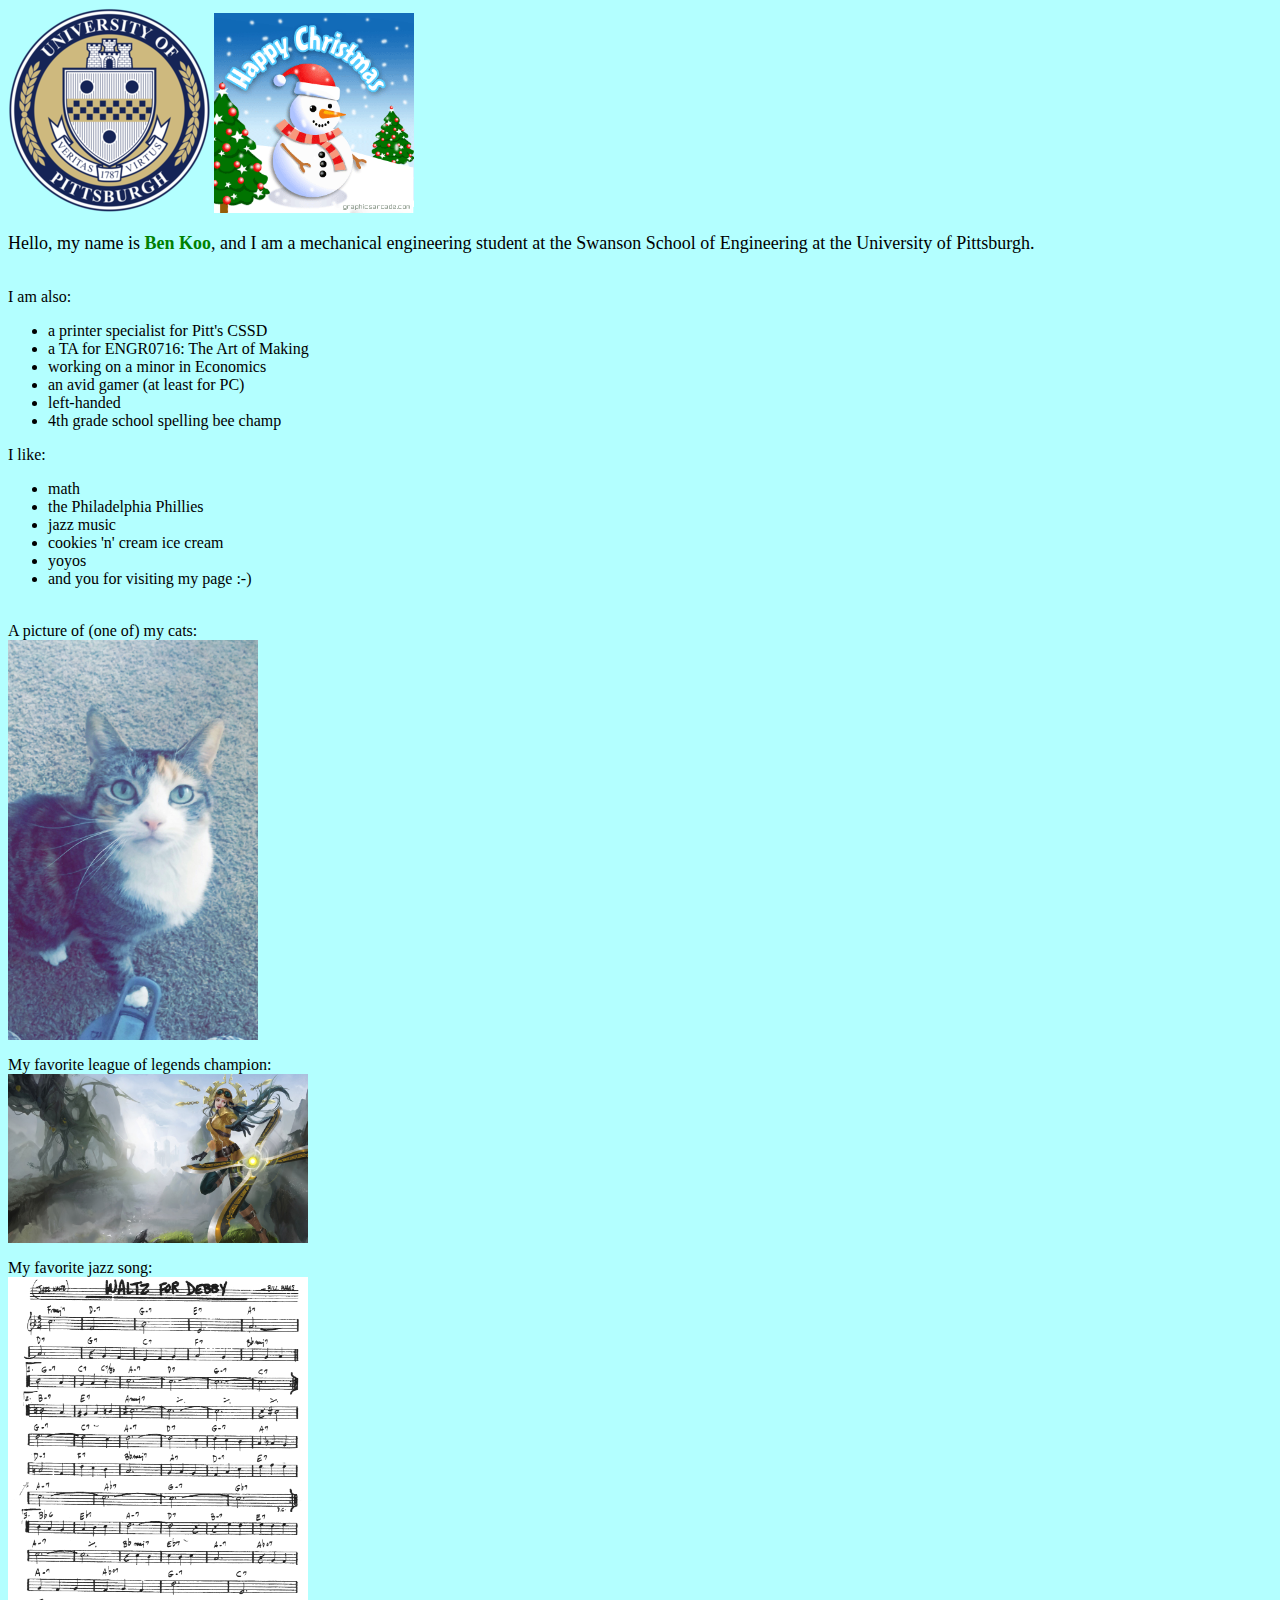
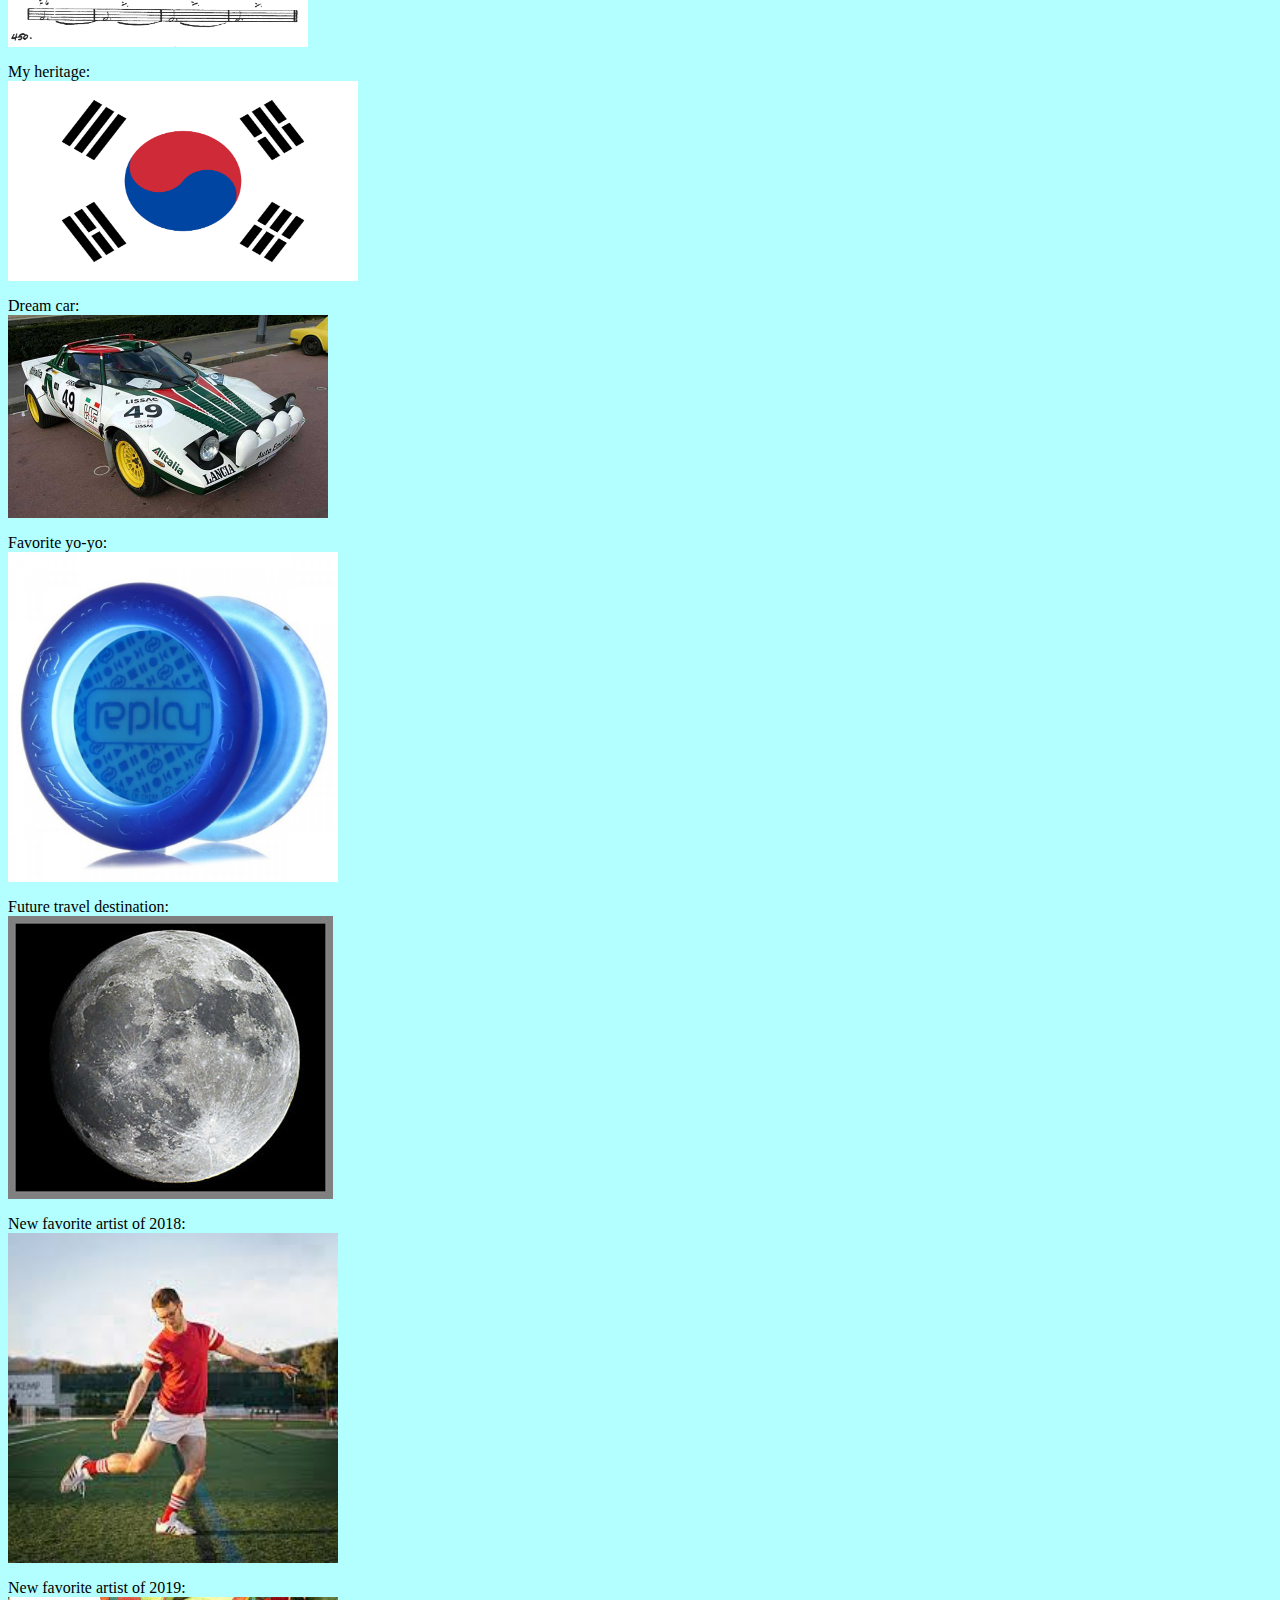
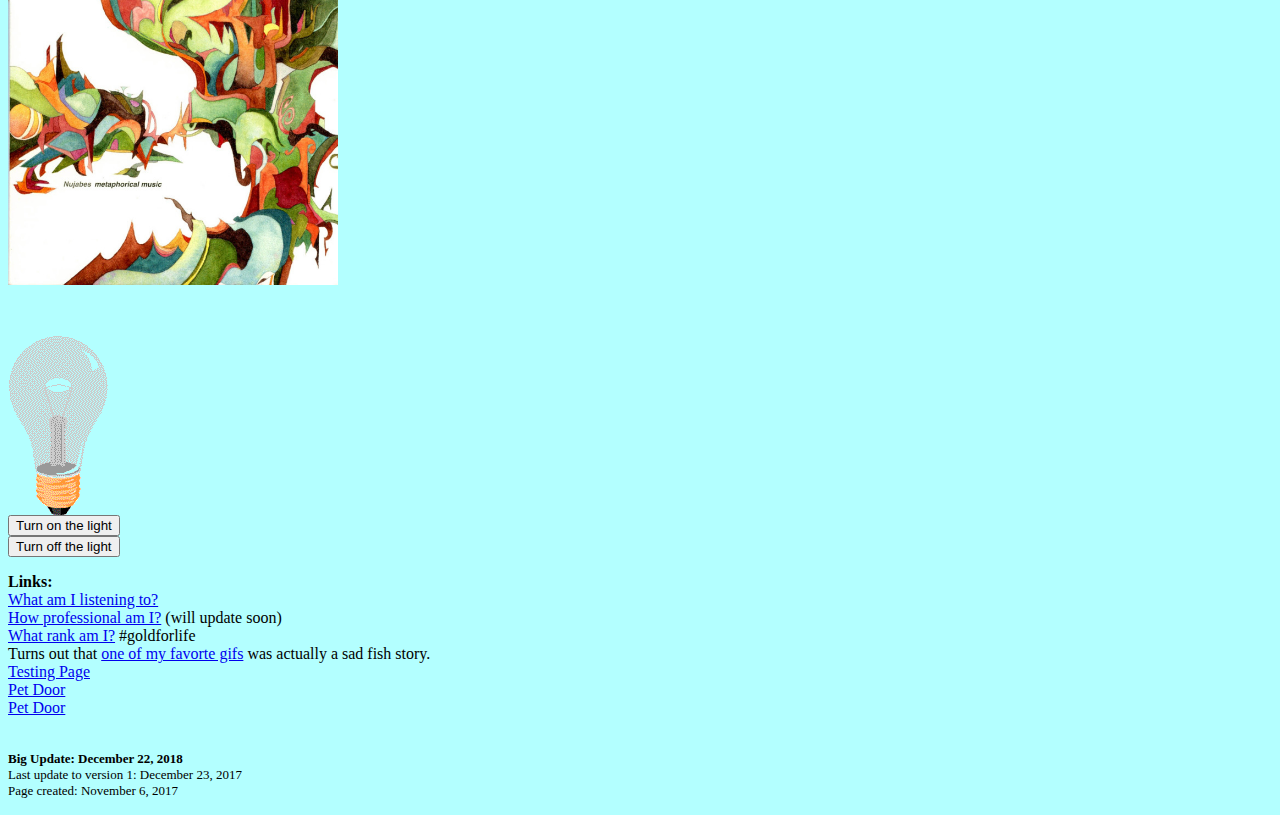
<file: index.html>
<html>
<head>
<title>
ben koo: pitt engineering student
</title>
<style>
body{
background-color:#b3ffff;
}
</style>
</head>
<body>

<img src="pitt_emblem_small.png" alt="Hail to Pitt!"> <img src="christmasgif.gif" style="width:200px;height:200px;"><p>

<font size="4">Hello, my name is <font color ="green"><b>Ben Koo</b></font>,
 and I am a mechanical engineering student at the Swanson School of Engineering at the University of Pittsburgh.</font><p>
<br>

I am also:
<ul>
<li>a printer specialist for Pitt's CSSD
<li>a TA for ENGR0716: The Art of Making
<li>working on a minor in Economics
<li>an avid gamer (at least for PC)
<li>left-handed
<li>4th grade school spelling bee champ
</ul>

I like:
<ul>
<li>math
<li>the Philadelphia Phillies
<li>jazz music
<li>cookies 'n' cream ice cream
<li>yoyos
<li>and you for visiting my page :-)
</ul> <p>
<br>

A picture of (one of) my cats: <br>
<img src="adriana.JPG" style="width:250px;height:400px;">
<p>
<!-- One of my favorite gifs: <br>
<img src="giphy.gif" style="width:250px;height:150px;">
<p> -->
My favorite league of legends champion: <br>
<img src="irelia.jpg" style="width:300px;height:169px;">
<p>
My favorite jazz song: <br>
<img src="waltzfordebby.png" style="width:300px;height:370px;">
<p>
My heritage: <br>
<img src="sk_flag.png" style="width:350px;height:200px;">
<p>
Dream car:<br>
<img src="lancia-stratos.jpg" style="width:320px;height:203px;">
<p>
Favorite yo-yo: <br>
<img src="replaypro.jpg" style="width:330px;height:330px;">
<p>
Future travel destination:<br>
<img src="moon.jpg">
<p>
New favorite artist of 2018: <br>
<img src="vulfpeck.jpg" style="width:330px;height:330px;">
<p>
New favorite artist of 2019: <br>
<img src="metaphoricalMusic.jpg" style="width:330px"> <p><br><p>

<img id="myImage" src="pic_bulboff.gif" style="width:100px"><br>
<button onclick="document.getElementById('myImage').src='pic_bulbon.gif'">Turn on the light</button><br>
<button onclick="document.getElementById('myImage').src='pic_bulboff.gif'">Turn off the light</button>
<p>

<b>Links:</b><br>
<a href="https://open.spotify.com/user/kihyo/playlist/4zWZ2KJyknVzM9xKZBO5Ox">What am I listening to?</a><br>
<a href="https://www.linkedin.com/in/benjamin-koo-262b9358/">How professional am I?</a> (will update soon)<br>
<a href="http://na.op.gg/summoner/userName=kihyo9">What rank am I?</a> #goldforlife<br>
Turns out that <a href="https://www.youtube.com/watch?v=1V0Pt-aSPQE">one of my favorte gifs</a> was actually a sad fish story.<br>
<a href="TestingPage.html" target="_self">Testing Page</a><br>
<a href="PetDoor.html" target="_self">Pet Door</a><br>
<a href="PetDoor2.mhtml" target="_self">Pet Door</a>
<p>

<br>
<b><font size="2">Big Update: December 22, 2018<br></b>
<font size="2">Last update to version 1: December 23, 2017<br>
Page created: November 6, 2017</font>
</body>
</html>
</file>
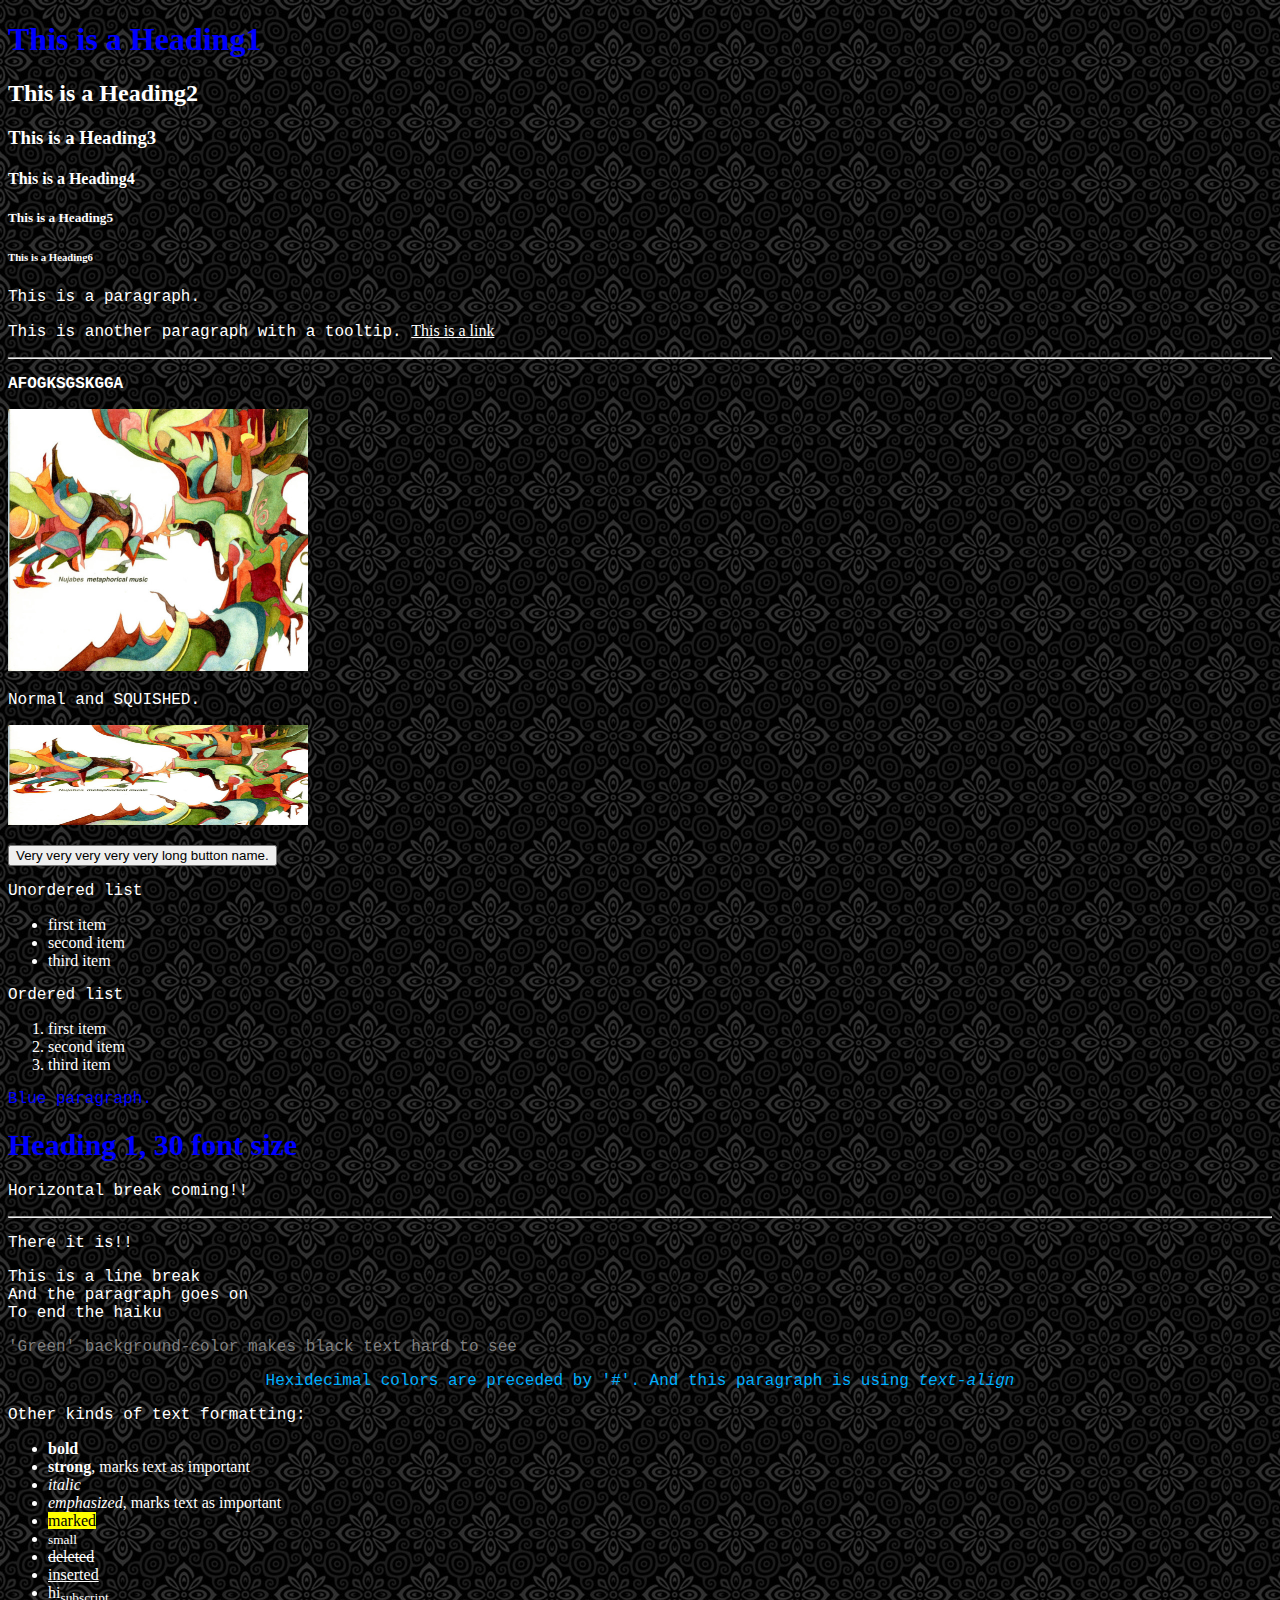
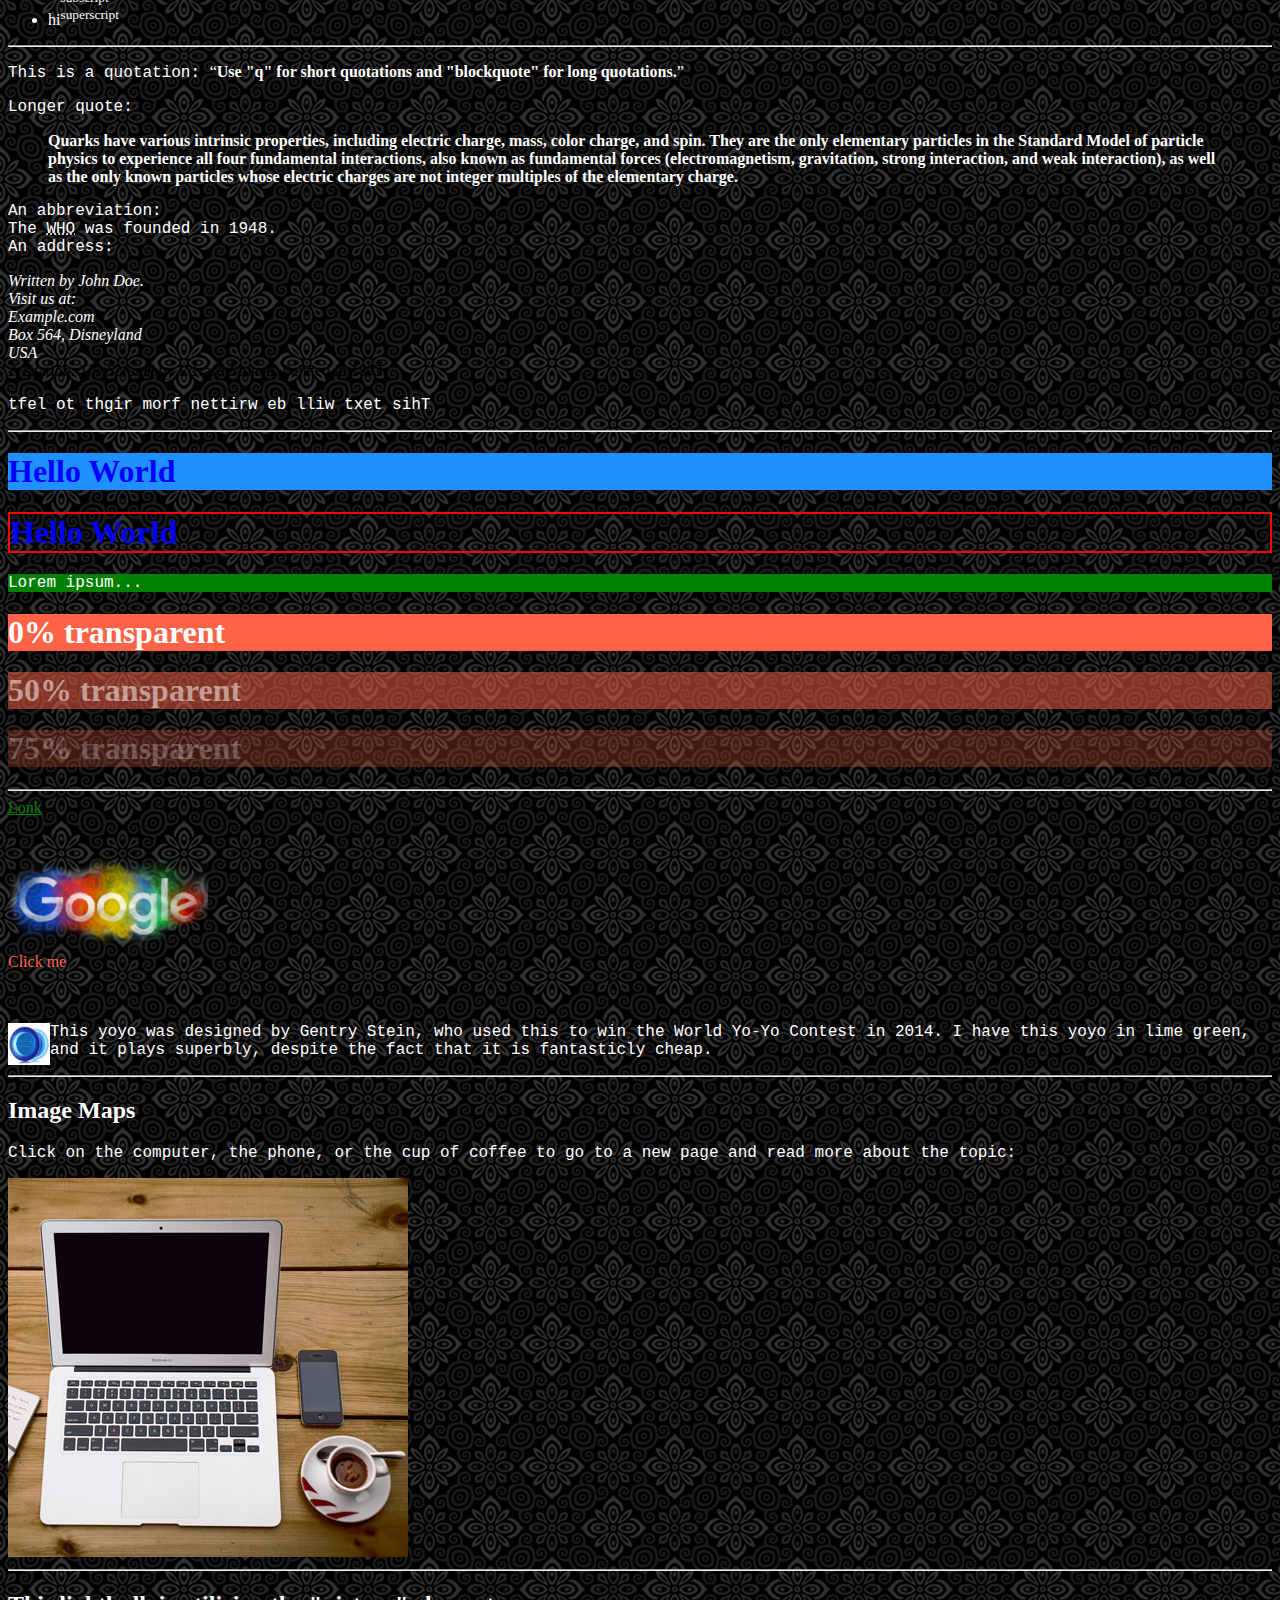
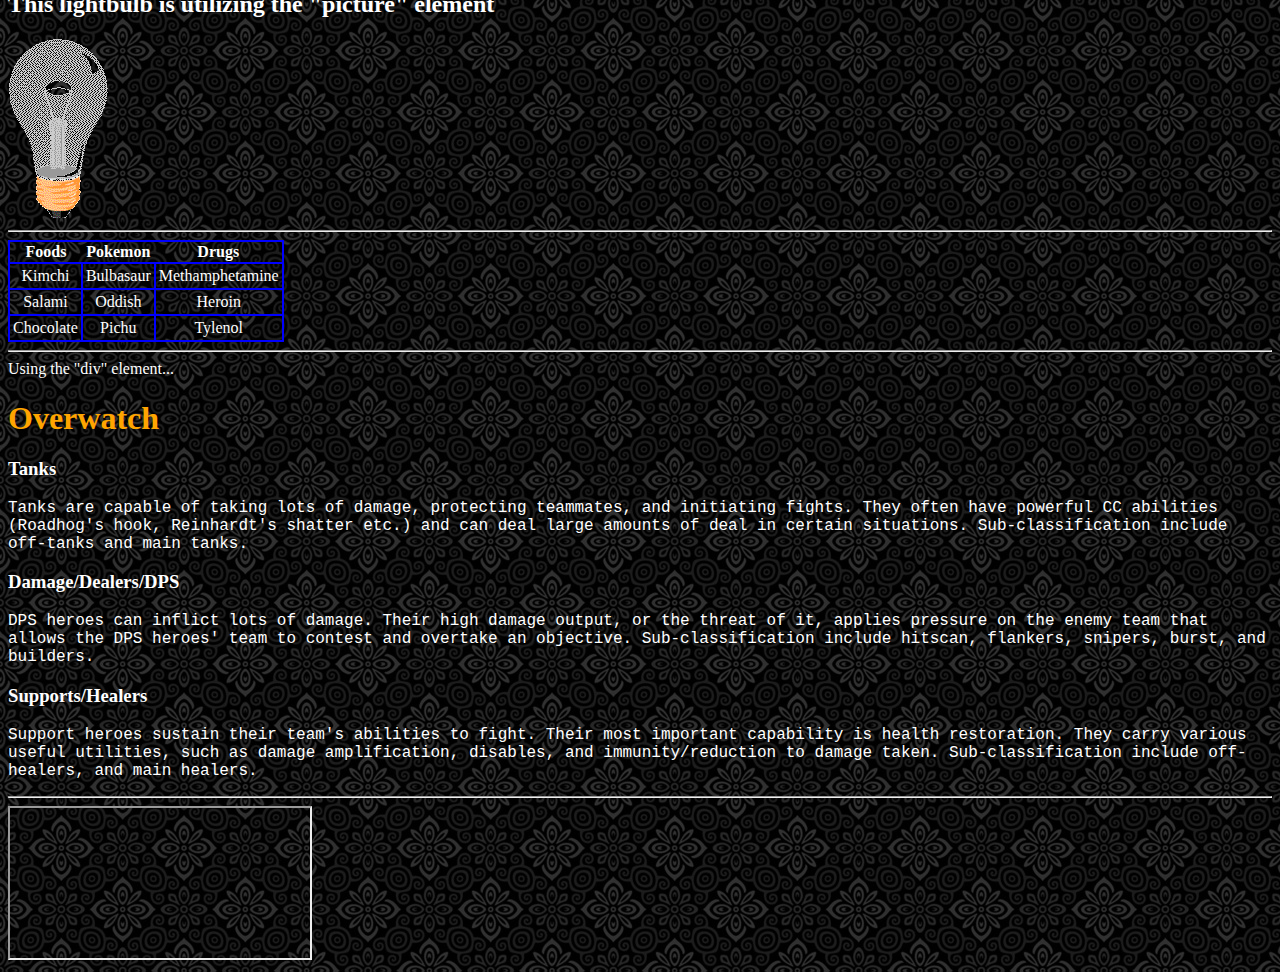
<file: TestingPage.html>
<!-- declares HTML5 -->
<!DOCTYPE html>

<!-- root element of html doc -->
<html lang="en-US">

<!-- metadata of this html doc -->
<head>
	<!-- page title -->
	<title>shit happens and it happens here</title>
	<style>
		h1 {
			color: blue;
			font-family: verdana;
			/*font-size: 150%;*/
		}

		h2, h3, h4, h5, h6, a, li, q, blockquote, address, th, td {
			color: white;
			font-family: verdana;
		}

		hr {
			color:white;
		}

		p  {
			color: white;
			font-family: courier;
			font-size: 100%;
/*			border: 3px solid powderblue;
			margin: 5px;
			padding: 20px;*/
		}
		a.test:hover{
			background-color: white;
			color: green;
			text-align: center;
			text-decoration: none;
			display: inline-block;
		}
		a.test:active {
			background-color: white;
			color: red;
			text-align: center;
			text-decoration: none;
		}
		tr, td{
			text-align: center;
			border: 2px solid blue;
			border-collapse: collapse;
			padding: 3px;
		}
		table{
			text-align: left;
			border: 2px solid white;
			border-collapse: collapse;
			padding: 3px;
			border-spacing: 10px;
		}
	</style>
</head>

<script>
function myFunction() {
  var x = document.getElementsByClassName("city");
  for (var i = 0; i < x.length; i++) {
    x[i].style.display = "none";
  }
}
</script>

<!-- body contains visible part of webpage -->
<body style="background-image:url('backgroundDark.jpg');">

<!-- h1 is large heading -->
<h1>This is a Heading1</h1>
<h2>This is a Heading2</h2>
<h3>This is a Heading3</h3>
<h4>This is a Heading4</h4>
<h5>This is a Heading5</h5>
<h6>This is a Heading6</h6>
<p>This is a paragraph.</p>

<p title="I should re-do the paragraph formatting for my actually webpage">This is another paragraph with a tooltip.
	<a href="https://www.google.com">This is a link</a>
</p>

<hr>

<p><b>AFOGKSGSKGGA</b></p>

<img src="metaphoricalMusic.jpg" width="300"/><br>
<p title="working to get more space">Normal and SQUISHED.</p>
<img src="metaphoricalMusic.jpg" width="300" height="100" alt="W3Schools.com"></img>

<p><button>Very very very very very long button name.</button></p>

<p> Unordered list</p>
<ul>
	<li>first item</li>
	<li>second item</li>
	<li>third item</li>
</ul>
<p> Ordered list</p>
<ol>
	<li>first item</li>
	<li>second item</li>
	<li>third item</li>
</ol>


<p style="color:blue"> Blue paragraph.</p>

<h1 style="font-size:30px;">Heading 1, 30 font size</h1>

<p>Horizontal break coming!!</p>
<hr>
<p>There it is!!</p>

<p>This is a line break<br>And the paragraph goes on<br>To end the haiku</p>

<p style="color:gray">'Green' background-color makes black text hard to see</p>

<p style="color:#00AFFF;text-align:center">Hexidecimal colors are preceded by '#'. And this paragraph is using <i>text-align</i></p>

<p>Other kinds of text formatting:</p>
<ul>
	<li><b>bold</b></li>
	<li><strong>strong</strong>, marks text as important</li>
	<li><i>italic</i></li>
	<li><em>emphasized</em>, marks text as important</li>
	<li><mark>marked</mark></li>
	<li><small>small</small></li>
	<li><del>deleted</del></li>
	<li><ins>inserted</ins></li>
	<li>hi<sub>subscript</sub></li>
	<li>hi<sup>superscript</sup></li>
</ul>

<hr>

<p>This is a quotation: <q><b>Use "q" for short quotations and "blockquote" for long quotations.</b></q></p>

<p>Longer quote:
	<blockquote>
		<b>Quarks have various intrinsic properties, including electric charge, mass, color charge, and spin. They are the only elementary particles in the Standard Model of particle physics to experience all four fundamental interactions, also known as fundamental forces (electromagnetism, gravitation, strong interaction, and weak interaction), as well as the only known particles whose electric charges are not integer multiples of the elementary charge.</b>
	</blockquote>
</p>


<p>An abbreviation:<br>
The <abbr title="World Health Organization">WHO</abbr> was founded in 1948.<br>
An address:<br>
<address>
Written by John Doe.<br> 
Visit us at:<br>
Example.com<br>
Box 564, Disneyland<br>
USA<br>
</address>
A citation:
<cite>The Scream</cite> by Edvard Munch. Painted in 1893.
</p>

<p><bdo dir="rtl">This text will be written from right to left</bdo></p>

<hr>

<h1 style="background-color:DodgerBlue;">Hello World</h1>
<h1 style="border:2px solid Red;">Hello World</h1>
<p style="background-color:Green;">Lorem ipsum...</p>

<h1 style="background-color:rgba(255, 99, 71, 1);color:rgba(255, 255, 255, 1)">0% transparent</h1>
<h1 style="background-color:rgba(255, 99, 71, 0.5);color:rgba(255, 255, 255, 0.5)">50% transparent</h1>
<h1 style="background-color:rgba(255, 99, 71, 0.25);color:rgba(255, 255, 255, 0.25)">75% transparent</h1>

<hr>

<a class="test" href="TestingPage.html" target="_self" style="color:green">Lonk</a>

<br><br><br>
<a href="https://www.google.com" >
  <img src="google.png" alt="HTML tutorial" style="width:200px;border:0;">
</a><br><span style="color:tomato">Click me</span><br><br><br>
<p><img src="replaypro.jpg" alt="yoyo" style="float:left;width:42px;"> This yoyo was designed by Gentry Stein, who used this to win the World Yo-Yo Contest in 2014. I have this yoyo in lime green, and it plays superbly, despite the fact that it is fantasticly cheap.</p>

<p>
<hr>

<h2>Image Maps</h2>
<p>Click on the computer, the phone, or the cup of coffee to go to a new page and read more about the topic:</p>

<img src="workplace.jpg" alt="Workplace" usemap="#workmap" width="400" height="379">
<map name="workmap">
  <area shape="rect" coords="34,44,270,350" alt="Computer" href="https://en.wikipedia.org/wiki/Computer">
  <area shape="rect" coords="290,172,333,250" alt="Phone" href="https://en.wikipedia.org/wiki/Telephone">
  <area shape="circle" coords="337,300,44" alt="Cup of coffee" href="https://en.wikipedia.org/wiki/Coffee">
</map>

<hr>

<h2>This lightbulb is utilizing the "picture" element</h2>
<picture>
  <source media="(min-width: 750px)" srcset="pic_bulboff.gif">
  <source media="(min-width: 580px)" srcset="pic_bulbon.gif">
  <img src="pic_bulboff.gif" alt="Flowers" style="width:auto;">
</picture>

<hr>

<table>
	<tr>
		<th>Foods</th>
		<th>Pokemon</th>
		<th>Drugs</th>
	</tr>
	<tr>
		<td>Kimchi</td>
		<td>Bulbasaur</td>
		<td>Methamphetamine</td>
	</tr>
	<tr>
		<td>Salami</td>
		<td>Oddish</td>
		<td>Heroin</td>
	</tr>
	<tr>
		<td>Chocolate</td>
		<td>Pichu</td>
		<td>Tylenol</td>
	</tr>
</table>

<hr>

<span style="color:white">Using the "div" element...</span>

<h1 style="color:orange">Overwatch</h1>
<div>
	<h3>Tanks</h3>
	<p>Tanks are capable of taking lots of damage, protecting teammates, and initiating fights. They often have powerful CC abilities (Roadhog's hook, Reinhardt's shatter etc.) and can deal large amounts of deal in certain situations. Sub-classification include off-tanks and main tanks.
	</p>
</div>
<div>
	<h3>Damage/Dealers/DPS</h3>
	<p>DPS heroes can inflict lots of damage. Their high damage output, or the threat of it, applies pressure on the enemy team that allows the DPS heroes' team to contest and overtake an objective. Sub-classification include hitscan, flankers, snipers, burst, and builders.
	</p>
</div>
<div>
	<h3>Supports/Healers</h3>
	<p>Support heroes sustain their team's abilities to fight. Their most important capability is health restoration. They carry various useful utilities, such as damage amplification, disables, and immunity/reduction to damage taken. Sub-classification include off-healers, and main healers.
	</p>
</div>

<hr>

<iframe src="http://pitt.edu/~bkk12/TestingPage.html" name="iframe_a">Recursion!</iframe>

</body>
</html>
</file>
